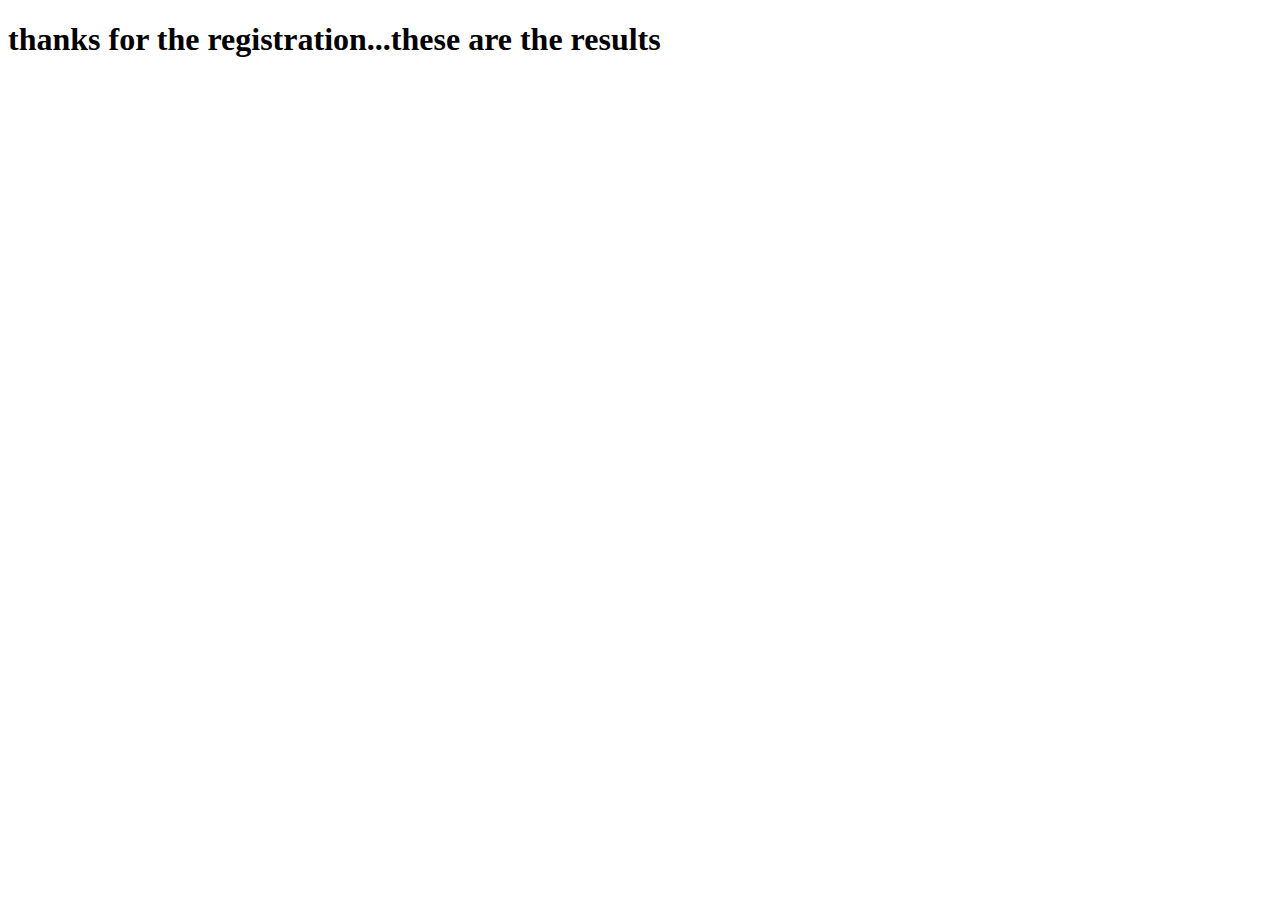
<file: result.html>
<!DOCTYPE html>
<html lang="en" dir="ltr">
  <head>
    <meta charset="utf-8">
    <title>result Page</title>
  </head>
  <body>
    <h1>thanks for the registration...these are the results</h1>
  </body>
</html>
</file>
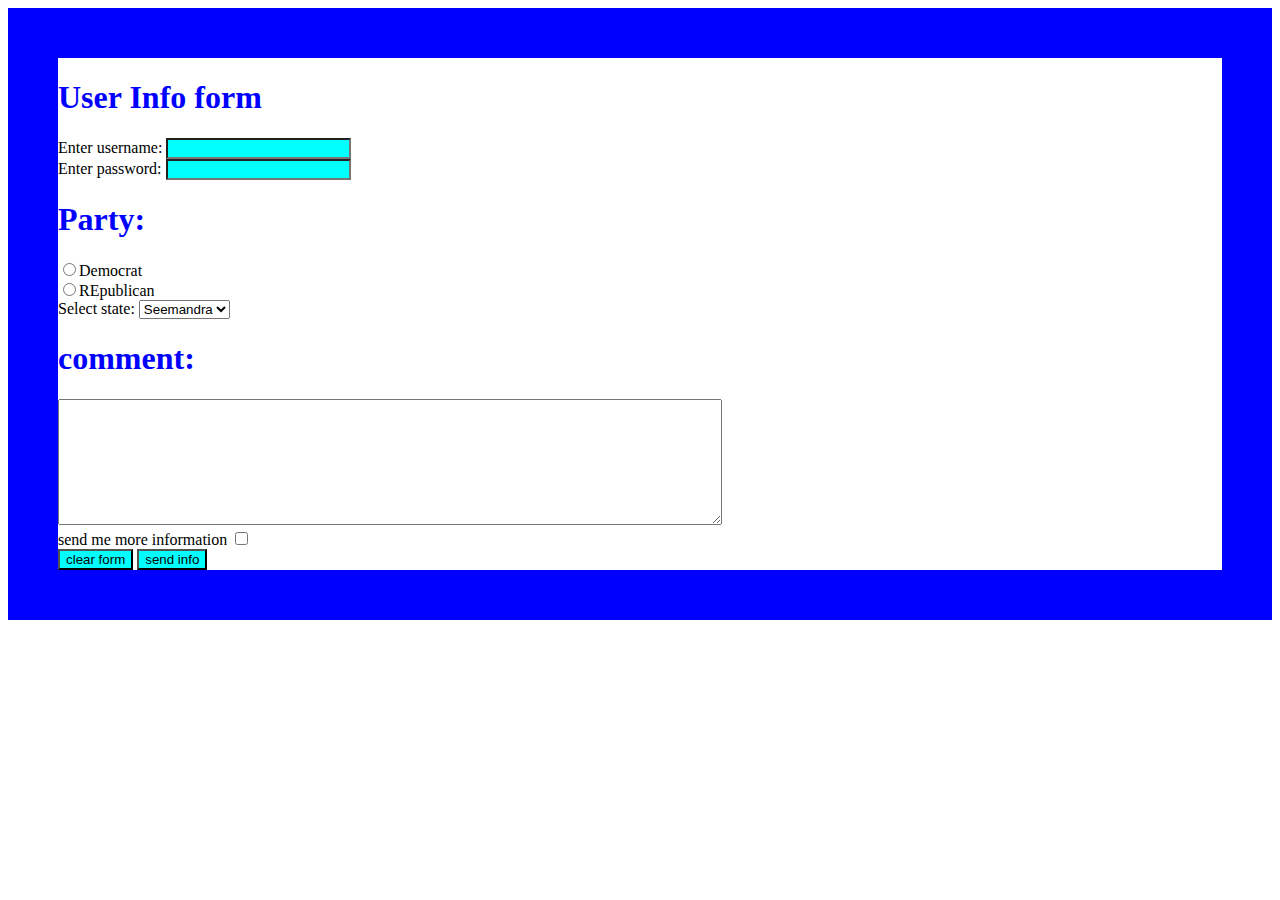
<file: user.html>
<!DOCTYPE html>
<html lang="en" dir="ltr">
  <head>
    <meta charset="utf-8">
    <title>User Info</title>
    <link rel="stylesheet" href="user1.css">
  </head>
  <body>


<h1>User Info form</h1>

<label for="uname">Enter username:</label>
<input id="uname" type="text" name="username" value="" required></br>
<label for="uname">Enter password:</label>
<input type="password" name="pws" value="" required></br>

<h1>Party:</h1>
<label for="uname"></label>
<input id="uname" type="radio" name="demo" value="" required>Democrat</br>
<label for="repub"></label>
<input id="repub" type="radio" name="demo" value="" required>REpublican</br>

Select state:
<select class="" name="state">
  <option value="Andhra">Seemandra</option>
  <option value="telan">Telangana</option>
  <option value="tamil">Tamilnadu</option>
  <option value="ker">kerala</option>
</select>

<h1>comment:</h1>
<textarea name="comment" rows="8" cols="80"></textarea></br>

send me more information
<input id="repub" type="checkbox" name="demo" value="" required></br>

<input type="submit" name="button" value="clear form">
<input type="submit" name="button" value="send info">

</body>
</html>
</file>
<file: user1.css>
body{
  border: 50px solid blue;
  background:url("")
}

h1{
  color: blue;
}



input{
  background: cyan;
}

h1:hover{
  color: red;
  font-size: 70px;
}
</file>
